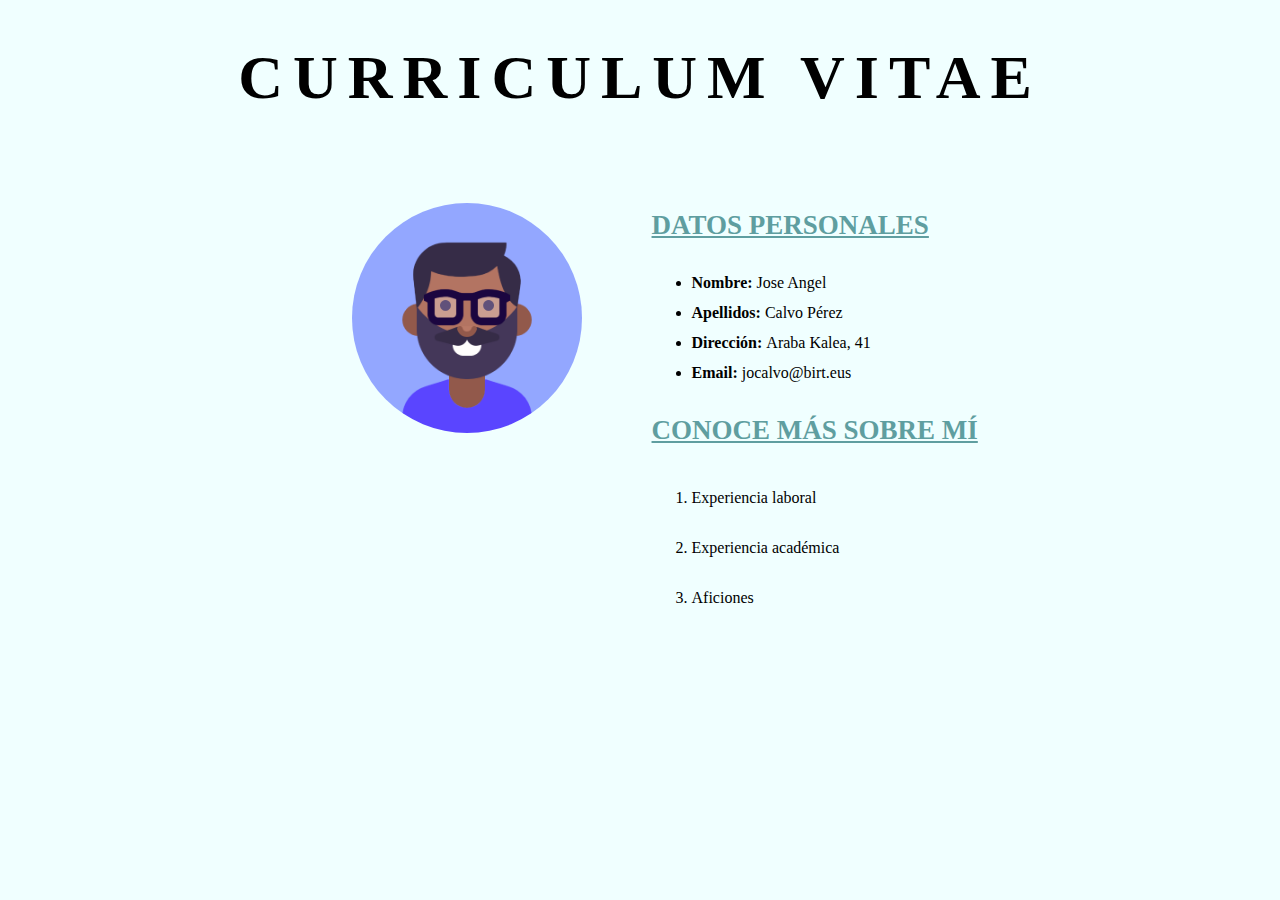
<file: XSLT/Ejemplo HTML5/index.html>
<!DOCTYPE html>
<html lang="es">
<head>
	
    <meta charset="utf-8">
    <meta name="description" content="Ejemplo de HTML5">
    <meta name="keywords" content="HTML5, CSS3, JavaScript">
	<title>Tarea de evaluación 1</title>
	
	<!-- Hoja de estilo enlazada -->
	<link rel="stylesheet" href="style.css"/>
	
	<!-- Estilos en documento -->
	<style type="text/css">
	    h3{color: #5F9EA0; font-size:27px;}
		body{font-family:lucida console;}
		
	</style>
	
</head>
<body>

	<!-- Título de la pagina principal -->
	
    <h1 style="text-align:center;font-size:62px; letter-spacing:10px; margin-bottom:70px;">CURRICULUM VITAE</h1>
	
	<!-- Imagen del curriculum (bloque izquierda) -->
	
	<div class="caja_imagen">
		<a href="http://joseaweb.es/" target="_blank"><img src="foto.png" alt="foto_perfil"></a>
	</div>
	
	<!-- Apartado de datos personales (bloque derecha) -->
	
	<div class="caja_datos">
		<h3><u>DATOS PERSONALES</u></h3>
		<ul>
			<li><b>Nombre: </b>Jose Angel</li>
			<li><b>Apellidos: </b>Calvo Pérez</li>
			<li><b>Dirección: </b>Araba Kalea, 41</li>
			<li><b>Email: </b>jocalvo@birt.eus</li>
		</ul>
		
	<!-- Apartado de enlaces con lista ordenada -->
		<h3><u>CONOCE MÁS SOBRE MÍ</u></h3>
		<ol>
			<li><a class="enlaces" href="laboral.html" style="text-decoration:none">Experiencia laboral</a></li>
			<li><a class="enlaces" href="#" style="text-decoration:none">Experiencia académica</a></li>
			<li><a class="enlaces" href="#" style="text-decoration:none">Aficiones</a</li>
		</ol>
	</div>
	
</body>
</html>
</file>
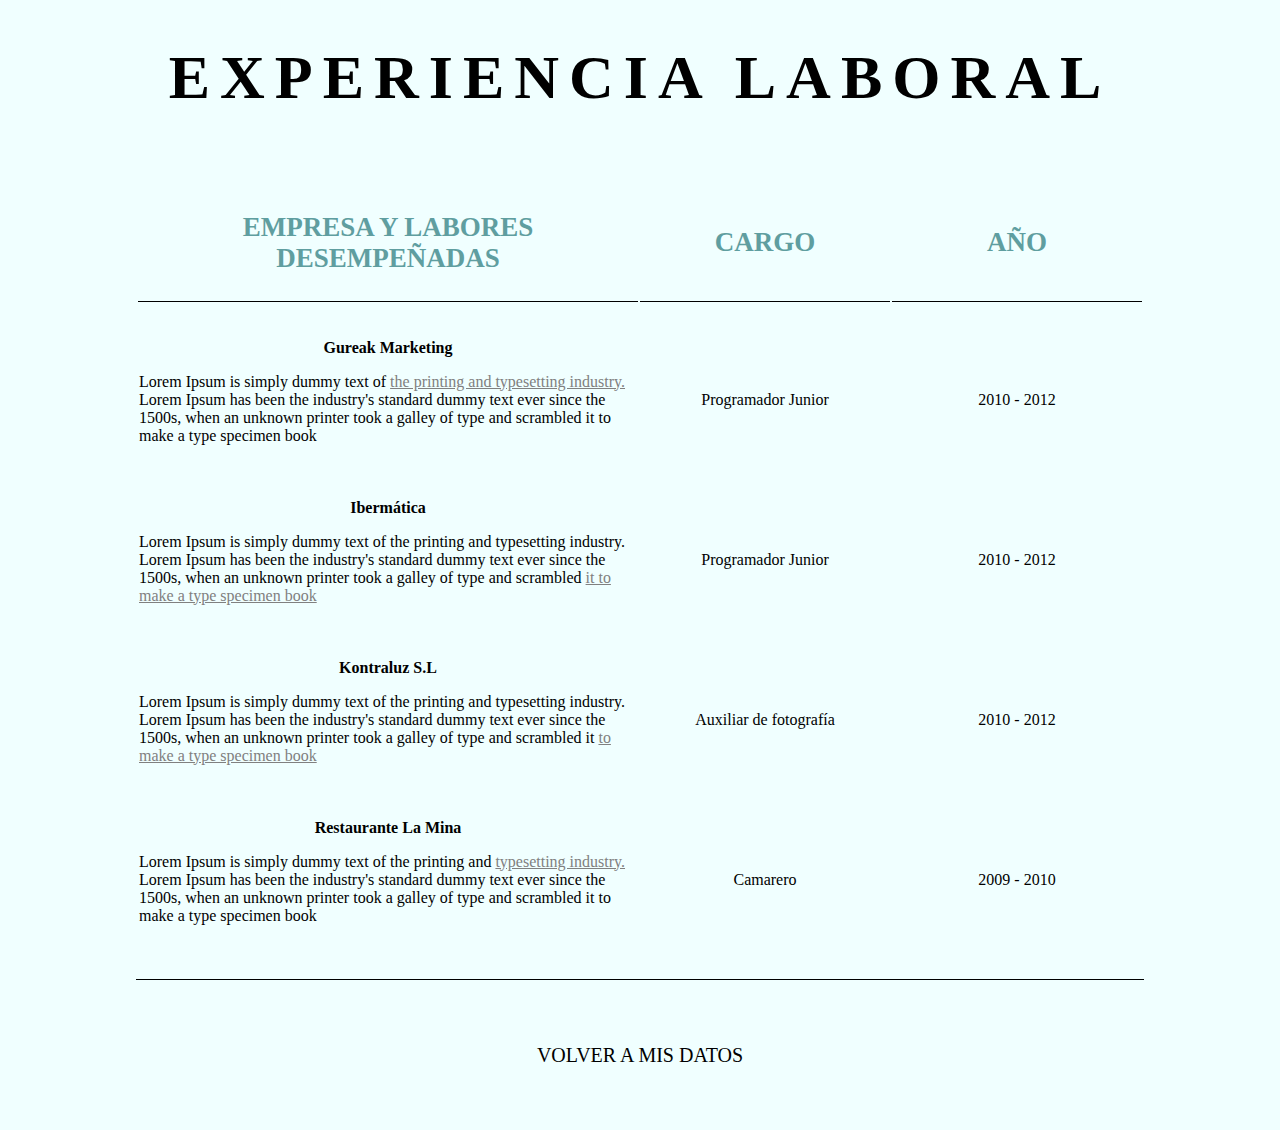
<file: XSLT/Ejemplo HTML5/laboral.html>
<!DOCTYPE html>
<html lang="es">
<head>
	
    <meta charset="utf-8" />
    <meta name="description" content="Ejemplo de HTML5" />
    <meta name="keywords" content="HTML5, CSS3, JavaScript" />
	<title>Tarea de evaluación 1 - Experiencia laboral</title>
	
	<!-- Hoja de estilo enlazada -->
	<link rel="stylesheet" href="style.css"/>
	
	<!-- Estilos en documento -->
	<style type="text/css">
	
	    h3{color: #5F9EA0;font-size:27px;}
		body{font-family:lucida console;}
		
	</style>
	
</head>
<body>
	
	<!-- Título de la página -->
	
    <h1 style="text-align:center;font-size:62px; letter-spacing:10px; margin-bottom:70px;">EXPERIENCIA LABORAL</h1>
	
	<!-- bloque tipo tabla para presentar la experiencia laboral -->
	
		<table style="margin: 0 auto">
			<caption class="tabla"></caption>
		  <tr>
			<th class="descripcion"><h3>EMPRESA Y LABORES DESEMPEÑADAS</h3></th>	
			<th class="cargo"><h3>CARGO</h3></th>
			<th class="año"><h3>AÑO</h3></th> 
		  </tr>
			
			<tr>
				<td><strong>Gureak Marketing</strong><br />
				<p>Lorem Ipsum is simply dummy text of <span>the printing and typesetting industry.</span> Lorem Ipsum has been the industry's standard dummy text ever since the 1500s, when an unknown printer took a galley of type and scrambled it to make a type specimen book</p></td>
				<td>Programador Junior</td>
				<td>2010 - 2012</td>
			</tr> 	  
		  
		  
			<tr>
				<td><strong>Ibermática</strong><br />
				<p>Lorem Ipsum is simply dummy text of the printing and typesetting industry. Lorem Ipsum has been the industry's standard dummy text ever since the 1500s, when an unknown printer took a galley of type and scrambled <span>it to make a type specimen book</span></p></td>
				<td>Programador Junior</td>
				<td>2010 - 2012</td>
			</tr>  
		  
		  
			<tr>
				<td><strong>Kontraluz S.L</strong><br />
				<p>Lorem Ipsum is simply dummy text of the printing and typesetting industry. Lorem Ipsum has been the industry's standard dummy text ever since the 1500s, when an unknown printer took a galley of type and scrambled it <span>to make a type specimen book</span></p></td>
				<td>Auxiliar de fotografía</td>			
				<td>2010 - 2012</td>
			</tr>
		  
		  <tr>
			<td><strong>Restaurante La Mina</strong><br />
			<p>Lorem Ipsum is simply dummy text of the printing and <span>typesetting industry.</span> Lorem Ipsum has been the industry's standard dummy text ever since the 1500s, when an unknown printer took a galley of type and scrambled it to make a type specimen book</p></td>
			<td>Camarero</td>		
			<td>2009 - 2010</td>
		  </tr>
	  
		</table>
	
	<!--Enlace para volver hacía la index-->
	
	<a class="enlaces volver" href="index.xml">Volver a mis datos</a>
	
	
</body>
</html>
</file>
<file: XSLT/Ejemplo HTML5/style.css>
body{
	background-color:#F0FFFF;
	width:90%;
	margin:0px auto;
	text-align:center;
	}


/*Distribución de datos personales*/
.caja_imagen{
	float:left;
	width:50%;
	margin-top:20px;
}

.caja_datos{
	float:right;
	width:49%;
	text-align:left;
}
/*Imagen de cabecera*/

img{
	width:40%;
	margin-left:40%;
	border-radius:999px;
	border-color:#F0FFFF;
}

/*links y listas*/

li{
	line-height:30px;
}

.enlaces{
	line-height: 50px;
	text-decoration:none;
	color:black;
	
}

.enlaces:hover{
	text-decoration:solid;
	font-size: 20px;
}

/*Enlace de volver a la Home*/

.volver{
	display:block;
	padding:50px 0px 50px 0px;
	text-transform: uppercase;
	font-size:20px;
}

.volver:hover{
	font-size:25px;
	text-decoration:solid:
}

/* Estilos de tablas*/

table{
	border-bottom: solid 1px black;
	padding-bottom:35px;
}
.descripcion{
	width:500px;
	border-bottom: solid 1px black;
	padding:0px;
}

.año{
	width:250px;
	border-bottom: solid 1px black;
	padding:0px;
}

.cargo{
	width:250px;
	border-bottom: solid 1px black;
	padding:0px;
}

td{

	padding-top:35px;
}

td p{
	text-align: left;
}

/*etiqueta span para resaltar texto descriptivo*/
span{
	text-decoration:underline;
	font-height: auto;
	color:gray;
}
</file>
